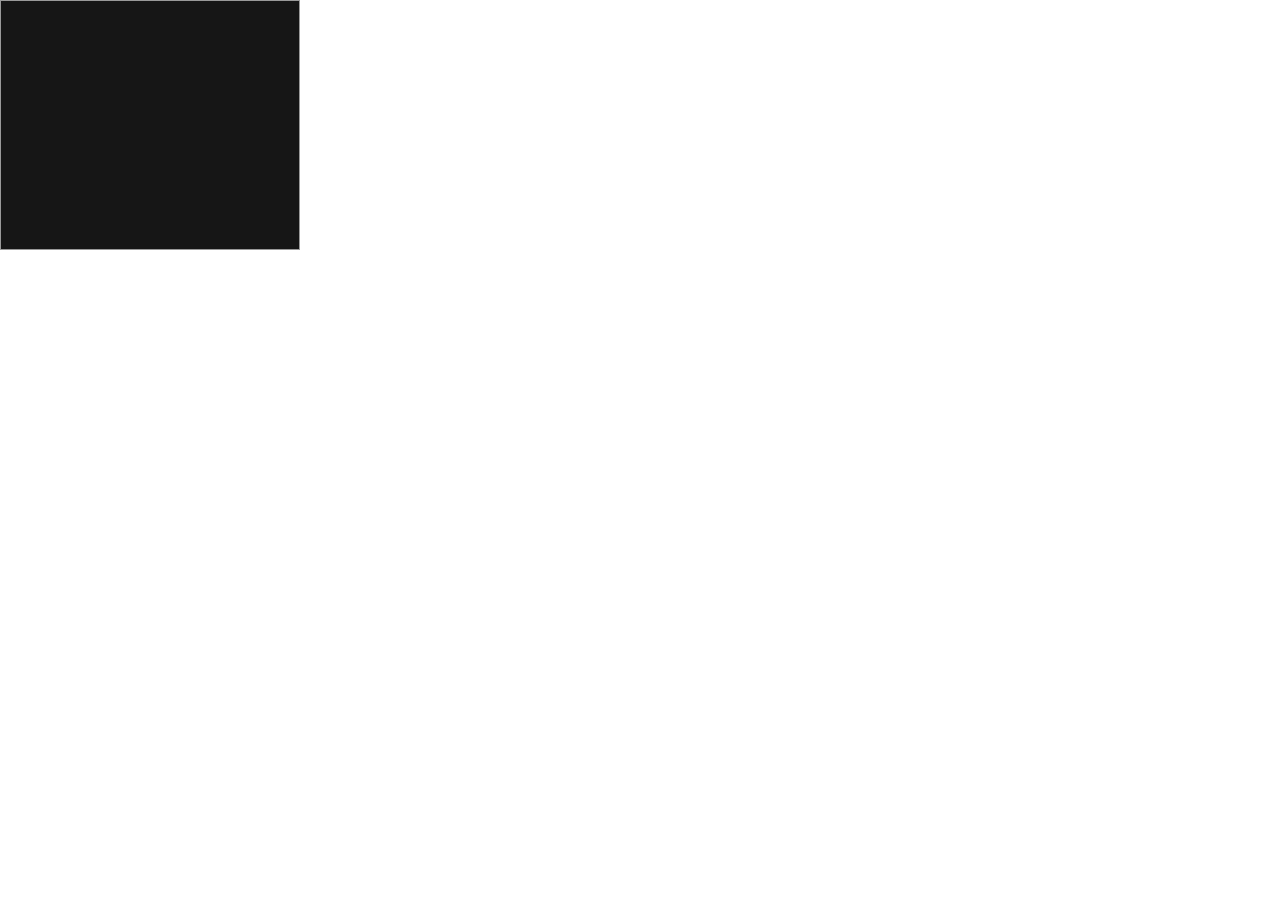
<file: 300x250/index.html>
<!DOCTYPE html>
<html lang="en">

<head>
    <meta charset="utf-8">
    <meta name="ad.size" content="width=300,height=250">
    <meta name="viewport" content="width=device-width, initial-scale=1">
    <link rel="stylesheet" type="text/css" href="initial.css">
    <script src="https://s0.2mdn.net/ads/studio/Enabler.js"></script>
    <script async src="modernizr.js"></script>
    <script async src="SplitText.min.js"></script>
    <script async src="https://s0.2mdn.net/ads/studio/cached_libs/gsap_3.1.0_min.js"></script>
    <title>Unicef Thank you Refresh Version1 300x250</title>
</head>

<body>
    <div id="wrapper">

        <div id="images"></div>

        <div id="text">
            <div id="textTop"><span class="blue">With your help,</span></div>

            <div class="headline">in 2019 UNICEF provided<br>education services to <br>17 million out-of-school<br>children.</div>

            <div class="headline">UNICEF treated more <br>than 4 million children for<br> severe acute malnutrition in <br>humanitarian emergencies.</div>

            <div class="headline">in 2019 UNICEF and <br>partners reached almost <br>half of the world’s with lifesaving <br>vaccinations.</div>

            <div class="headline last"><span class="blue lastBlue">Thank you</span><br><span class="lastTxt">for everything you've done<br>to help UNICEF make<br>children's lives better.</span></div>
        </div>

        <!-- Clickable -->
        <div id="bgexit" class="clickable"></div>

        <div id="logo" class="clickable">
            <svg xmlns="http://www.w3.org/2000/svg" xmlns:xlink="http://www.w3.org/1999/xlink" viewBox="0 0 145 145">
                <circle cx="72.3" cy="72.3" r="72.3" fill="#00AEEF"/>

                <g fill="#FFF">
                  <path d="M115.8 57.7c-6.1 0-11.1 5-11.1 11.1s5 11.1 11.1 11.1 11.1-5 11.1-11.1c.1-6.1-4.9-11.1-11.1-11.1zm8.7 4.9c-.6.4-1.2.7-1.8 1-.4-.7-.8-1.4-1.3-2.1.5-.3.9-.6 1.3-.9.7.6 1.3 1.3 1.8 2zm-4.7-3.7c.9.4 1.7.8 2.5 1.4l-1.2.9c-.5-.6-1.2-1.2-1.8-1.7.2-.2.4-.4.5-.6zm.9 2.5c-.6.3-1.2.6-1.9.8l-.9-1.8c.4-.2.7-.4 1-.6.7.5 1.3 1 1.8 1.6zm-1.3-2.7l-.5.5c-.6-.4-1.2-.7-1.9-1 .8.1 1.6.3 2.4.5zm-.9.8c-.3.2-.6.3-.9.5-.3-.5-.7-1-1.1-1.5.8.3 1.4.6 2 1zm-2.4-.9c.4.5.8 1 1.1 1.6-.4.1-.8.2-1.1.2v-1.8zm0 2.2c.5 0 .9-.1 1.4-.3l.9 1.8c-.8.2-1.5.3-2.3.3v-1.8zm-.5-2.2v1.8c-.4 0-.8-.1-1.1-.2.3-.6.7-1.1 1.1-1.6zM114 60c-.3-.1-.6-.3-.9-.5.6-.4 1.2-.7 1.9-1-.3.5-.6 1-1 1.5zm.7-1.8c-.7.3-1.3.6-1.9 1l-.5-.5c.8-.2 1.6-.4 2.4-.5zm7.6 19.1c-1.5-.8-1.5-1.9-1.4-2.4.1-.4.4-.2.6-.2 1 0 2-.3 3.3-1.6 1.4-1.5 1.9-4.7-.3-6.8-2.4-2.3-4.9-1.9-6.5.2-.3.4-1.1.7-1.8.7-1 0-.4.8-.4.9 0 .2-.2.3-.2.3-.4-.1-.2.4-.2.6 0 .2-.1.2-.2.2-.4 0-.3.4-.3.5 0 .1 0 .3-.2.4-.1.1-.3.4-.3.7 0 .5.4.8 1.2 1.3.7.5.8 1 .8 1.4 0 .4 0 1 .2 1.4.2.5.2 1.3-.8 1.4-1.2 0-3.4 1-3.6 1.1a6 6 0 01-2.3.2c-.4-.3-.7-.6-1.1-.9-.1-.5.1-1 .4-1.4.4.4 1 .4 1.4.4.3 0 2-.2 2.2-.3.2-.1.3-.1.5 0 .6.2 1.5.3 1.9-.9.4-1.2-.5-.9-.6-.8-.1.1-.3 0-.2-.1.2-.3-.1-.3-.2-.3-.3 0-.8.3-.9.5-.1.1-.3.1-.3.1-.5-.2-1.8.1-2.2-.6 0-.2-.3-3.2-.5-3.7 0-.1-.1-.3.1-.5.3-.5 1.3 0 1.8 0 .6 0 .7-.3.9-.5.2-.2.3-.1.4-.1.1-.1 0-.2 0-.3 0-.1.1 0 .2-.1s0-.3 0-.4c.2-.2.6 0 .3-.6-.1-.3.1-.7.2-.9.3-.4 1.4-2-.6-3.7-1.9-1.6-3.9-1.5-5.1-.1-1.3 1.4-.6 3.4-.5 3.9.1.5-.2 1-.7 1.2-.3.2-1.1.7-1.7 1.2.1-4.3 2.7-8.1 6.7-9.7l.6.6c-.4.3-1.4 1.2-1.4 1.2s.1 0 .3.1c.1 0 .3.1.3.1l1.3-1c.3.2.7.4 1 .6-.2.3-.7 1.2-.7 1.2s.1.1.2.1c.1.1.2.1.2.1s.5-1 .7-1.3c.4.1.9.2 1.4.3v1.8c-.3 0-.9 0-1.2-.1h-.2l.1.1c.1.1.1.2.2.3h1v3.3h.5v-.8c.7 0 1.2-.1 1.9-.1l.6-.5h-.3c-.7.1-1.4.1-1.9.2h-.3v-2.1c.8 0 1.7-.1 2.5-.3.2.5.6 1.9.6 1.9l.4-.1s-.4-1.3-.6-1.9c.7-.2 1.4-.5 2-.8.5.6 1 1.3 1.3 2-.3.2-.9.4-.9.4.5.1.8.2.8.2s.2-.1.3-.1c0 .1.1.3.1.3l.6.3-.1-.2s-.2-.5-.2-.6c.6-.3 1.3-.7 1.9-1.1 1.1 1.7 1.7 3.7 1.7 5.8-.5 3.4-2.2 6.4-4.7 8.4zM103.7 60.6l-.2.2c-.7.6-2.1 2.1-1.9 3.8v.1l.1.3.2-.2c.9-.8 1.6-2.3 1.9-3.9l.1-.5-.2.2zM100.7 63.5l-.1.2c-.1.3-.3.9-.4 1.6-.1 1.1-.1 2.7.9 3.8l.1.1.1.1.1-.7c.2-1.3-.1-3.9-.5-5.1l-.2-.4v.4zM99.6 68v.2c-.1 1.1 0 3.9 2.2 5.4l.3.2v-.3c0-1.1-1.3-4.2-2.2-5.3l-.3-.3v.1zM100 73v.2c.3 1.6 1.8 4.2 4.2 4.9l.3.1-.1-.3c-.4-1.2-2.7-4-4.1-4.9l-.3-.2v.2zM104.6 63l-.2.1c-1.7 1.1-2.6 2.3-2.5 3.9v.4l.3-.2c.9-.8 2.1-2.8 2.5-3.9l.1-.4-.2.1zM103.6 66.5l-.1.1c-.4.4-1.9 2-1.8 3.8 0 .3.1.6.2.9l.1.3.2-.3c.7-1 1.6-3.5 1.6-4.7v-.4l-.2.3zM103.7 69.8l-.1.1c-.7 1.1-1.1 2.2-1.1 3.2 0 .8.3 1.5.7 2.1l.2.2.1-.2c.3-.6.6-2.5.5-4 0-.5-.1-1-.2-1.3l-.1-.3v.2zM104.5 73.3v.2c-.2.7-.3 1.4-.3 2 0 1.5.7 2.6 1.9 3.4l.2.1v-.3-.2c0-1.2-.9-4.2-1.6-5.1l-.2-.3v.2zM102.1 78l.1.2c.9 1.6 2.5 3.6 5.5 3.1h.2l-.1-.2c-.6-.8-4.2-2.9-5.4-3.1l-.3-.1v.1zm.2-.1zM106.5 82l-.5.1.4.2c1.9.8 4.3 1 5.6.5.5-.2.8-.5 1.2-.8 2.4.3 4.7 2.3 6 3.9l.1.1h.1c.1-.1.4-.2.5-.3l.1-.1-.1-.1c-1.4-1.8-3.5-2.9-3.6-3-1.9-1-5.3-1.8-9.8-.5z"/>
                  <path d="M106.6 76.9v.2c.3 1.8 1 4.1 4 3.9h.2v-.2c-.2-.8-3-3.2-3.9-3.8l-.3-.1z"/>
                    <path d="M127.8 60.5l.1.5c.3 1.6 1 3 1.9 3.9l.2.1.1-.3v-.1c.2-1.7-1.3-3.2-1.9-3.8l-.2-.2-.2-.1zM131 63.3l-.2.4c-.5 1.2-.7 3.8-.5 5.1l.1.7.1-.1.1-.1c1-1.2 1-2.7.8-3.8-.1-.8-.3-1.4-.4-1.6l-.1-.2.1-.4zM132.1 67.8l-.3.3c-.9 1.1-2.1 4.3-2.2 5.3v.3l.3-.2c2.2-1.5 2.3-4.2 2.2-5.4V67.8zM131.8 72.8l-.3.2c-1.4.9-3.7 3.7-4.1 4.9l-.1.3.3-.1c2.3-.7 3.8-3.3 4.2-4.9v-.4zM127 62.9l.1.4c.3 1.1 1.5 3.1 2.4 3.9l.2.2V67c.1-1.6-.7-2.9-2.4-4l-.2-.1h-.1zM127.9 66.4v.4c0 1.2.9 3.7 1.6 4.7l.2.3.1-.3c.1-.3.2-.6.2-.9.1-1.9-1.3-3.4-1.8-3.8l-.1-.1-.2-.3zM127.9 69.6l-.1.3c-.1.3-.1.7-.2 1.3 0 1.5.2 3.4.5 4l.1.2.2-.2c.5-.7.7-1.4.7-2.1 0-1-.3-2.1-1.1-3.2l-.1-.1v-.2zM127.1 73.2l-.2.3c-.7.9-1.6 3.9-1.6 5.1v.5l.2-.1a3.9 3.9 0 001.9-3.4c0-.6-.1-1.3-.3-2v-.4zM129.7 77.8l-.3.1c-1.3.2-4.9 2.2-5.4 3.1l-.1.2h.2c3 .5 4.6-1.5 5.5-3.1l.1-.2v-.1zm-.3.1zM115.4 82.4c-.1 0-2.2 1.2-3.6 3l-.1.1.1.1c.1.1.3.3.5.3h.1l.1-.1c1.3-1.6 3.6-3.6 6-3.9.4.4.7.7 1.2.8 1.4.5 3.7.2 5.6-.5l.4-.2-.5-.1c-4.5-1.2-7.9-.4-9.8.5zM125.1 76.8l-.3.1c-1 .7-3.7 3-3.9 3.8v.2h.2c3 .3 3.7-2.1 4-3.9v-.2z"/>

                    <path d="M48.3 58.5h3.8V62h-3.8v-3.5zm.3 24.2V65.9h3.2v16.9h-3.2zM24.5 65.9h3.2v16.9h-3.1v-2.5h-.1c-1.3 2.1-3.4 3-5.8 3-3.5 0-5.5-2.7-5.5-6.1V65.9h3.2v10c0 2.9.7 5.1 3.7 5.1 1.3 0 3.1-.7 3.8-2.4.6-1.6.6-3.6.6-4v-8.7zM34.1 68.4c1.1-2.1 3.5-3 5.2-3 1.2 0 6.4.3 6.4 5.7v11.7h-3.2V72.1c0-2.8-1.2-4.3-3.9-4.3 0 0-1.7-.1-3.1 1.2-.5.5-1.3 1.2-1.3 4.5v9.2H31V65.9h3.1v2.5zM65.1 71.3c-.2-2.1-1.2-3.6-3.4-3.6-3 0-4.2 2.6-4.2 6.6 0 3.9 1.2 6.6 4.2 6.6 2.1 0 3.4-1.4 3.6-3.8h3.2c-.3 3.8-3.1 6.1-6.8 6.1-5.4 0-7.5-3.8-7.5-8.7 0-4.9 2.5-9 7.8-9 3.5 0 6.2 2.2 6.4 5.9h-3.3zM73.2 74.9c-.2 2.9 1 6 4.2 6 2.5 0 3.7-1 4.1-3.4h3.3c-.5 3.8-3.4 5.7-7.4 5.7-5.4 0-7.5-3.8-7.5-8.7 0-4.9 2.5-9 7.8-9 5 .1 7.4 3.3 7.4 7.9V75H73.2zm8.5-2.2c.1-2.8-1.2-5-4.3-5-2.6 0-4.2 2.2-4.2 5h8.5zM88.6 82.7V68.1h-2.9v-2.2h2.9v-3.6c.1-3.7 2.9-4.6 5.2-4.6.8 0 1.5.2 2.3.3v2.6c-.5 0-1.1-.1-1.6-.1-1.8 0-2.8.5-2.7 2.3v3.1h3.9v2.2h-3.9v14.6h-3.2z"/>
                  <path d="M68.2 95.9c0 3-1.5 4.8-4.7 4.8s-4.7-1.8-4.7-4.8v-7h1.6v7.4c0 2 1.2 3.1 3.1 3.1 1.8 0 3-1.1 3.1-3.1v-7.4h1.6v7zM72.5 97.1c0 1.6 1 2.2 2.5 2.2 1.3 0 2.9-.4 2.9-2 0-1.1-.9-1.6-1.9-1.8-1.9-.4-5.1-.8-5.1-3.4 0-2.5 2.3-3.4 4.5-3.4 2 0 3.9.9 3.9 3.1h-1.7c-.1-1.3-1.2-1.7-2.3-1.7-1.1 0-2.7.4-2.7 1.8 0 1.3.9 1.4 1.9 1.7 2.1.7 5 .7 5 3.6 0 2.6-2.4 3.6-4.7 3.6-2.4 0-4.2-1-4.1-3.6h1.8zM80.9 100.5l4.9-11.6h1.7l4.7 11.6h-1.7l-1.3-3h-5.4l-1.3 3h-1.6zm3.5-4.4h4.3l-2.1-5.6-2.2 5.6z"/>
                </g>
              </svg>
        </div>

        <div id="cta" class="clickable"><div id="ctaInner">DONATE NOW</div></div>

        <div id="wrect"></div>
        <div id="border"></div>
    </div>
    <script src="initial.js"></script>
</body>

</html>
</file>
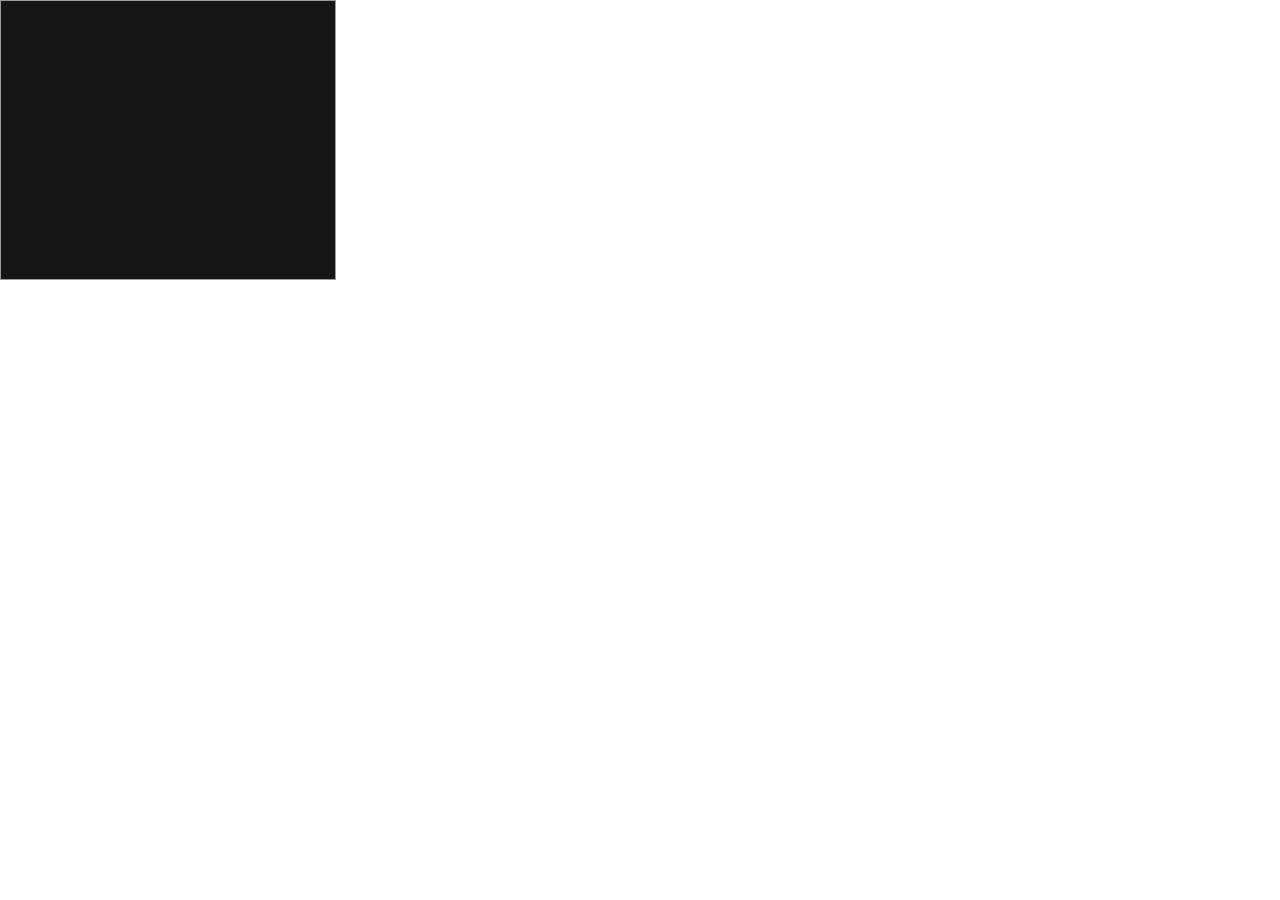
<file: 336x280/index.html>
<!DOCTYPE html>
<html lang="en">

<head>
    <meta charset="utf-8">
    <meta name="ad.size" content="width=336,height=280">
    <meta name="viewport" content="width=device-width, initial-scale=1">
    <link rel="stylesheet" type="text/css" href="initial.css">
    <script src="https://s0.2mdn.net/ads/studio/Enabler.js"></script>
    <script async src="modernizr.js"></script>
    <script async src="SplitText.min.js"></script>
    <script async src="https://s0.2mdn.net/ads/studio/cached_libs/gsap_3.1.0_min.js"></script>
    <title>Fight injustice. Save lives. 336x280</title>
</head>

<body>
    <div id="wrapper">

        <div id="images"></div>

        <div id="text">
            <div id="textTop"><span class="white">Fight injustice.</span><span class="yelow"> Save lives.</span></div>
            <div class="headline">Join our fight and learn <br>more about how we’re <br>working to #StopCOVID</div>
        </div>

        <!-- Clickable -->
        <div id="bgexit" class="clickable"></div>

        <div id="logo" class="clickable">
           <img src="logo.svg" alt="logo">
        </div>

        <div id="cta" class="clickable"><div id="ctaInner">sign up</div><div class="icon"><img src="icon.svg" alt="icon"></div></div>

        <div id="wrect"></div>
        <div id="border"></div>
    </div>
    <script src="initial.js"></script>
</body>

</html>
</file>
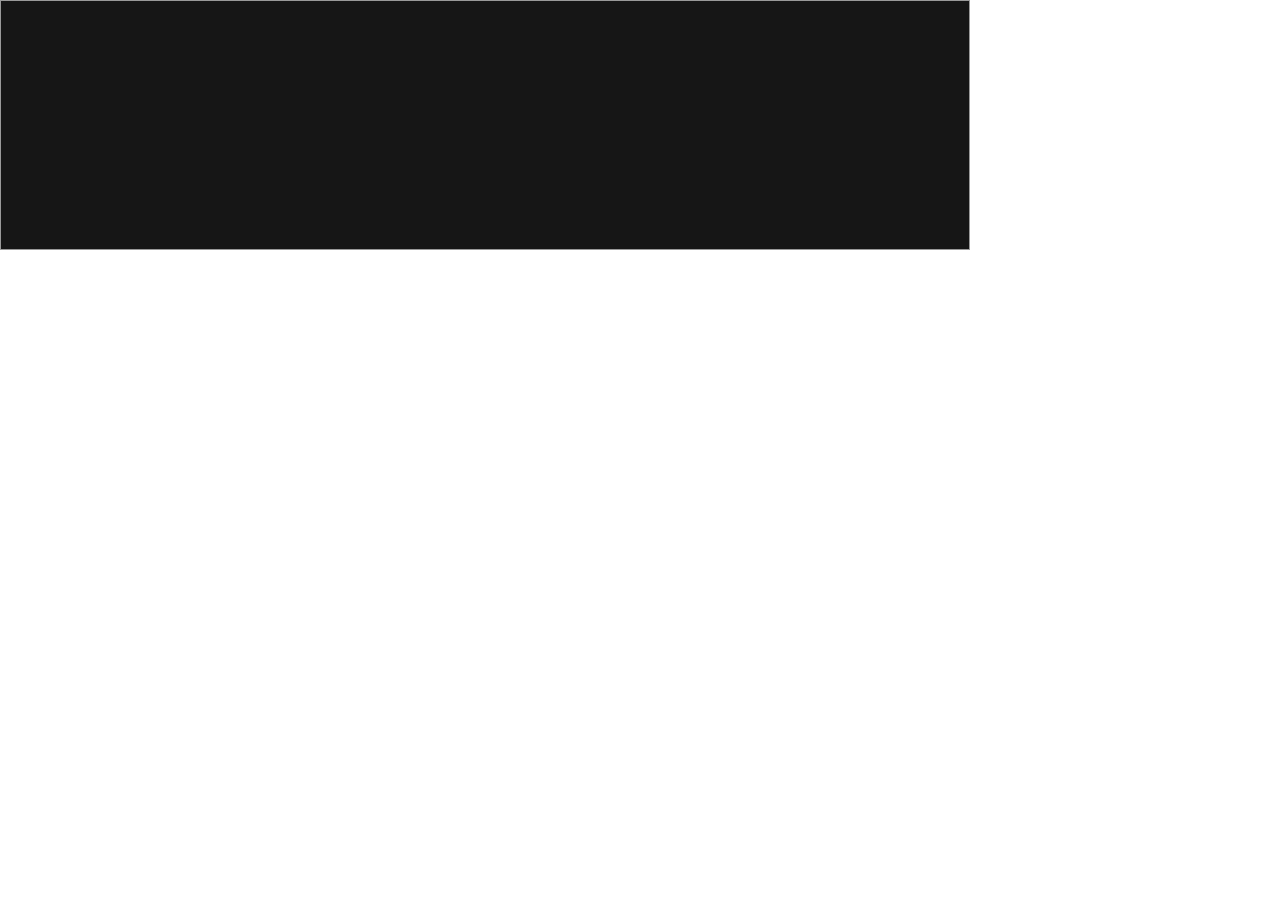
<file: 970x250/index.html>
<!DOCTYPE html>
<html lang="en">

<head>
    <meta charset="utf-8">
    <meta name="ad.size" content="width=970,height=250">
    <meta name="viewport" content="width=device-width, initial-scale=1">
    <link rel="stylesheet" type="text/css" href="initial.css">
    <script src="https://s0.2mdn.net/ads/studio/Enabler.js"></script>
    <script async src="modernizr.js"></script>
    <script async src="SplitText.min.js"></script>
    <script async src="https://s0.2mdn.net/ads/studio/cached_libs/gsap_3.1.0_min.js"></script>
    <title>Unicef Thank you Refresh Version1 970x250</title>
</head>

<body>
    <div id="wrapper">

        <div id="images"></div>

        <div id="text">
            <div id="textTop"><span class="blue">With your help,</span></div>

            <div class="headline">in 2019 UNICEF provided education services to <br>17 million out-of-school children.</div>

            <div class="headline">UNICEF treated more than 4 million children for<br> severe acute malnutrition in humanitarian emergencies.</div>

            <div class="headline">in 2019 UNICEF and partners reached almost <br>half of the world’s with lifesaving vaccinations.</div>

            <div class="headline last"><span class="blue lastBlue">Thank you</span><br><span class="lastTxt">for everything you've done<br>to help UNICEF make children's lives better.</span></div>
        </div>

        <!-- Clickable -->
        <div id="bgexit" class="clickable"></div>

        <div id="logo" class="clickable">
            <svg xmlns="http://www.w3.org/2000/svg" xmlns:xlink="http://www.w3.org/1999/xlink" viewBox="0 0 145 145">
                <circle cx="72.3" cy="72.3" r="72.3" fill="#00AEEF"/>

                <g fill="#FFF">
                  <path d="M115.8 57.7c-6.1 0-11.1 5-11.1 11.1s5 11.1 11.1 11.1 11.1-5 11.1-11.1c.1-6.1-4.9-11.1-11.1-11.1zm8.7 4.9c-.6.4-1.2.7-1.8 1-.4-.7-.8-1.4-1.3-2.1.5-.3.9-.6 1.3-.9.7.6 1.3 1.3 1.8 2zm-4.7-3.7c.9.4 1.7.8 2.5 1.4l-1.2.9c-.5-.6-1.2-1.2-1.8-1.7.2-.2.4-.4.5-.6zm.9 2.5c-.6.3-1.2.6-1.9.8l-.9-1.8c.4-.2.7-.4 1-.6.7.5 1.3 1 1.8 1.6zm-1.3-2.7l-.5.5c-.6-.4-1.2-.7-1.9-1 .8.1 1.6.3 2.4.5zm-.9.8c-.3.2-.6.3-.9.5-.3-.5-.7-1-1.1-1.5.8.3 1.4.6 2 1zm-2.4-.9c.4.5.8 1 1.1 1.6-.4.1-.8.2-1.1.2v-1.8zm0 2.2c.5 0 .9-.1 1.4-.3l.9 1.8c-.8.2-1.5.3-2.3.3v-1.8zm-.5-2.2v1.8c-.4 0-.8-.1-1.1-.2.3-.6.7-1.1 1.1-1.6zM114 60c-.3-.1-.6-.3-.9-.5.6-.4 1.2-.7 1.9-1-.3.5-.6 1-1 1.5zm.7-1.8c-.7.3-1.3.6-1.9 1l-.5-.5c.8-.2 1.6-.4 2.4-.5zm7.6 19.1c-1.5-.8-1.5-1.9-1.4-2.4.1-.4.4-.2.6-.2 1 0 2-.3 3.3-1.6 1.4-1.5 1.9-4.7-.3-6.8-2.4-2.3-4.9-1.9-6.5.2-.3.4-1.1.7-1.8.7-1 0-.4.8-.4.9 0 .2-.2.3-.2.3-.4-.1-.2.4-.2.6 0 .2-.1.2-.2.2-.4 0-.3.4-.3.5 0 .1 0 .3-.2.4-.1.1-.3.4-.3.7 0 .5.4.8 1.2 1.3.7.5.8 1 .8 1.4 0 .4 0 1 .2 1.4.2.5.2 1.3-.8 1.4-1.2 0-3.4 1-3.6 1.1a6 6 0 01-2.3.2c-.4-.3-.7-.6-1.1-.9-.1-.5.1-1 .4-1.4.4.4 1 .4 1.4.4.3 0 2-.2 2.2-.3.2-.1.3-.1.5 0 .6.2 1.5.3 1.9-.9.4-1.2-.5-.9-.6-.8-.1.1-.3 0-.2-.1.2-.3-.1-.3-.2-.3-.3 0-.8.3-.9.5-.1.1-.3.1-.3.1-.5-.2-1.8.1-2.2-.6 0-.2-.3-3.2-.5-3.7 0-.1-.1-.3.1-.5.3-.5 1.3 0 1.8 0 .6 0 .7-.3.9-.5.2-.2.3-.1.4-.1.1-.1 0-.2 0-.3 0-.1.1 0 .2-.1s0-.3 0-.4c.2-.2.6 0 .3-.6-.1-.3.1-.7.2-.9.3-.4 1.4-2-.6-3.7-1.9-1.6-3.9-1.5-5.1-.1-1.3 1.4-.6 3.4-.5 3.9.1.5-.2 1-.7 1.2-.3.2-1.1.7-1.7 1.2.1-4.3 2.7-8.1 6.7-9.7l.6.6c-.4.3-1.4 1.2-1.4 1.2s.1 0 .3.1c.1 0 .3.1.3.1l1.3-1c.3.2.7.4 1 .6-.2.3-.7 1.2-.7 1.2s.1.1.2.1c.1.1.2.1.2.1s.5-1 .7-1.3c.4.1.9.2 1.4.3v1.8c-.3 0-.9 0-1.2-.1h-.2l.1.1c.1.1.1.2.2.3h1v3.3h.5v-.8c.7 0 1.2-.1 1.9-.1l.6-.5h-.3c-.7.1-1.4.1-1.9.2h-.3v-2.1c.8 0 1.7-.1 2.5-.3.2.5.6 1.9.6 1.9l.4-.1s-.4-1.3-.6-1.9c.7-.2 1.4-.5 2-.8.5.6 1 1.3 1.3 2-.3.2-.9.4-.9.4.5.1.8.2.8.2s.2-.1.3-.1c0 .1.1.3.1.3l.6.3-.1-.2s-.2-.5-.2-.6c.6-.3 1.3-.7 1.9-1.1 1.1 1.7 1.7 3.7 1.7 5.8-.5 3.4-2.2 6.4-4.7 8.4zM103.7 60.6l-.2.2c-.7.6-2.1 2.1-1.9 3.8v.1l.1.3.2-.2c.9-.8 1.6-2.3 1.9-3.9l.1-.5-.2.2zM100.7 63.5l-.1.2c-.1.3-.3.9-.4 1.6-.1 1.1-.1 2.7.9 3.8l.1.1.1.1.1-.7c.2-1.3-.1-3.9-.5-5.1l-.2-.4v.4zM99.6 68v.2c-.1 1.1 0 3.9 2.2 5.4l.3.2v-.3c0-1.1-1.3-4.2-2.2-5.3l-.3-.3v.1zM100 73v.2c.3 1.6 1.8 4.2 4.2 4.9l.3.1-.1-.3c-.4-1.2-2.7-4-4.1-4.9l-.3-.2v.2zM104.6 63l-.2.1c-1.7 1.1-2.6 2.3-2.5 3.9v.4l.3-.2c.9-.8 2.1-2.8 2.5-3.9l.1-.4-.2.1zM103.6 66.5l-.1.1c-.4.4-1.9 2-1.8 3.8 0 .3.1.6.2.9l.1.3.2-.3c.7-1 1.6-3.5 1.6-4.7v-.4l-.2.3zM103.7 69.8l-.1.1c-.7 1.1-1.1 2.2-1.1 3.2 0 .8.3 1.5.7 2.1l.2.2.1-.2c.3-.6.6-2.5.5-4 0-.5-.1-1-.2-1.3l-.1-.3v.2zM104.5 73.3v.2c-.2.7-.3 1.4-.3 2 0 1.5.7 2.6 1.9 3.4l.2.1v-.3-.2c0-1.2-.9-4.2-1.6-5.1l-.2-.3v.2zM102.1 78l.1.2c.9 1.6 2.5 3.6 5.5 3.1h.2l-.1-.2c-.6-.8-4.2-2.9-5.4-3.1l-.3-.1v.1zm.2-.1zM106.5 82l-.5.1.4.2c1.9.8 4.3 1 5.6.5.5-.2.8-.5 1.2-.8 2.4.3 4.7 2.3 6 3.9l.1.1h.1c.1-.1.4-.2.5-.3l.1-.1-.1-.1c-1.4-1.8-3.5-2.9-3.6-3-1.9-1-5.3-1.8-9.8-.5z"/>
                  <path d="M106.6 76.9v.2c.3 1.8 1 4.1 4 3.9h.2v-.2c-.2-.8-3-3.2-3.9-3.8l-.3-.1z"/>
                    <path d="M127.8 60.5l.1.5c.3 1.6 1 3 1.9 3.9l.2.1.1-.3v-.1c.2-1.7-1.3-3.2-1.9-3.8l-.2-.2-.2-.1zM131 63.3l-.2.4c-.5 1.2-.7 3.8-.5 5.1l.1.7.1-.1.1-.1c1-1.2 1-2.7.8-3.8-.1-.8-.3-1.4-.4-1.6l-.1-.2.1-.4zM132.1 67.8l-.3.3c-.9 1.1-2.1 4.3-2.2 5.3v.3l.3-.2c2.2-1.5 2.3-4.2 2.2-5.4V67.8zM131.8 72.8l-.3.2c-1.4.9-3.7 3.7-4.1 4.9l-.1.3.3-.1c2.3-.7 3.8-3.3 4.2-4.9v-.4zM127 62.9l.1.4c.3 1.1 1.5 3.1 2.4 3.9l.2.2V67c.1-1.6-.7-2.9-2.4-4l-.2-.1h-.1zM127.9 66.4v.4c0 1.2.9 3.7 1.6 4.7l.2.3.1-.3c.1-.3.2-.6.2-.9.1-1.9-1.3-3.4-1.8-3.8l-.1-.1-.2-.3zM127.9 69.6l-.1.3c-.1.3-.1.7-.2 1.3 0 1.5.2 3.4.5 4l.1.2.2-.2c.5-.7.7-1.4.7-2.1 0-1-.3-2.1-1.1-3.2l-.1-.1v-.2zM127.1 73.2l-.2.3c-.7.9-1.6 3.9-1.6 5.1v.5l.2-.1a3.9 3.9 0 001.9-3.4c0-.6-.1-1.3-.3-2v-.4zM129.7 77.8l-.3.1c-1.3.2-4.9 2.2-5.4 3.1l-.1.2h.2c3 .5 4.6-1.5 5.5-3.1l.1-.2v-.1zm-.3.1zM115.4 82.4c-.1 0-2.2 1.2-3.6 3l-.1.1.1.1c.1.1.3.3.5.3h.1l.1-.1c1.3-1.6 3.6-3.6 6-3.9.4.4.7.7 1.2.8 1.4.5 3.7.2 5.6-.5l.4-.2-.5-.1c-4.5-1.2-7.9-.4-9.8.5zM125.1 76.8l-.3.1c-1 .7-3.7 3-3.9 3.8v.2h.2c3 .3 3.7-2.1 4-3.9v-.2z"/>

                    <path d="M48.3 58.5h3.8V62h-3.8v-3.5zm.3 24.2V65.9h3.2v16.9h-3.2zM24.5 65.9h3.2v16.9h-3.1v-2.5h-.1c-1.3 2.1-3.4 3-5.8 3-3.5 0-5.5-2.7-5.5-6.1V65.9h3.2v10c0 2.9.7 5.1 3.7 5.1 1.3 0 3.1-.7 3.8-2.4.6-1.6.6-3.6.6-4v-8.7zM34.1 68.4c1.1-2.1 3.5-3 5.2-3 1.2 0 6.4.3 6.4 5.7v11.7h-3.2V72.1c0-2.8-1.2-4.3-3.9-4.3 0 0-1.7-.1-3.1 1.2-.5.5-1.3 1.2-1.3 4.5v9.2H31V65.9h3.1v2.5zM65.1 71.3c-.2-2.1-1.2-3.6-3.4-3.6-3 0-4.2 2.6-4.2 6.6 0 3.9 1.2 6.6 4.2 6.6 2.1 0 3.4-1.4 3.6-3.8h3.2c-.3 3.8-3.1 6.1-6.8 6.1-5.4 0-7.5-3.8-7.5-8.7 0-4.9 2.5-9 7.8-9 3.5 0 6.2 2.2 6.4 5.9h-3.3zM73.2 74.9c-.2 2.9 1 6 4.2 6 2.5 0 3.7-1 4.1-3.4h3.3c-.5 3.8-3.4 5.7-7.4 5.7-5.4 0-7.5-3.8-7.5-8.7 0-4.9 2.5-9 7.8-9 5 .1 7.4 3.3 7.4 7.9V75H73.2zm8.5-2.2c.1-2.8-1.2-5-4.3-5-2.6 0-4.2 2.2-4.2 5h8.5zM88.6 82.7V68.1h-2.9v-2.2h2.9v-3.6c.1-3.7 2.9-4.6 5.2-4.6.8 0 1.5.2 2.3.3v2.6c-.5 0-1.1-.1-1.6-.1-1.8 0-2.8.5-2.7 2.3v3.1h3.9v2.2h-3.9v14.6h-3.2z"/>
                  <path d="M68.2 95.9c0 3-1.5 4.8-4.7 4.8s-4.7-1.8-4.7-4.8v-7h1.6v7.4c0 2 1.2 3.1 3.1 3.1 1.8 0 3-1.1 3.1-3.1v-7.4h1.6v7zM72.5 97.1c0 1.6 1 2.2 2.5 2.2 1.3 0 2.9-.4 2.9-2 0-1.1-.9-1.6-1.9-1.8-1.9-.4-5.1-.8-5.1-3.4 0-2.5 2.3-3.4 4.5-3.4 2 0 3.9.9 3.9 3.1h-1.7c-.1-1.3-1.2-1.7-2.3-1.7-1.1 0-2.7.4-2.7 1.8 0 1.3.9 1.4 1.9 1.7 2.1.7 5 .7 5 3.6 0 2.6-2.4 3.6-4.7 3.6-2.4 0-4.2-1-4.1-3.6h1.8zM80.9 100.5l4.9-11.6h1.7l4.7 11.6h-1.7l-1.3-3h-5.4l-1.3 3h-1.6zm3.5-4.4h4.3l-2.1-5.6-2.2 5.6z"/>
                </g>
              </svg>
        </div>

        <div id="cta" class="clickable"><div id="ctaInner">DONATE NOW</div></div>

        <div id="wrect"></div>
        <div id="border"></div>
    </div>
    <script src="initial.js"></script>
</body>

</html>
</file>
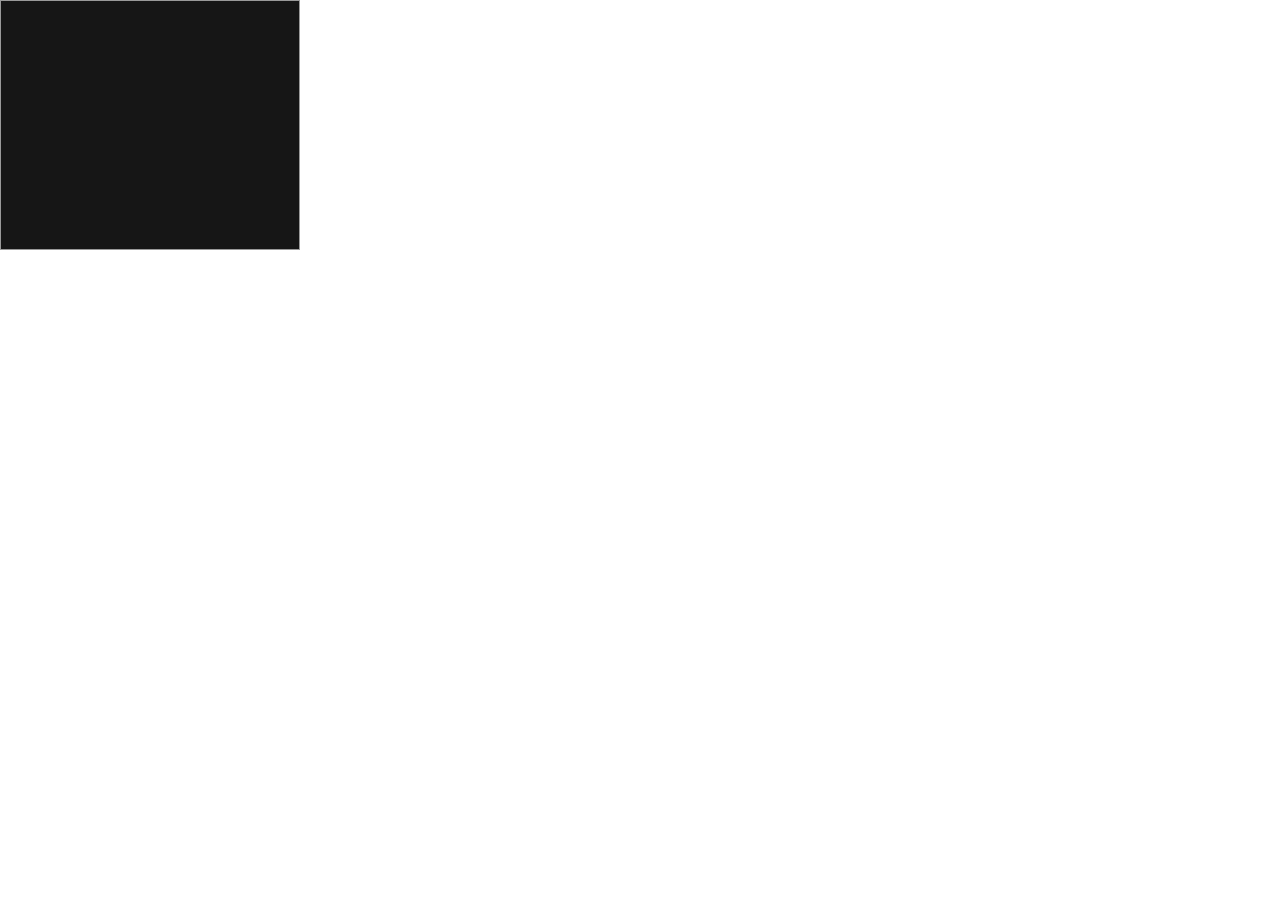
<file: fight injustice 300x250/index.html>
<!DOCTYPE html>
<html lang="en">

<head>
    <meta charset="utf-8">
    <meta name="ad.size" content="width=300,height=250">
    <meta name="viewport" content="width=device-width, initial-scale=1">
    <link rel="stylesheet" type="text/css" href="initial.css">
    <script src="https://s0.2mdn.net/ads/studio/Enabler.js"></script>
    <script async src="modernizr.js"></script>
    <script async src="SplitText.min.js"></script>
    <script async src="https://s0.2mdn.net/ads/studio/cached_libs/gsap_3.1.0_min.js"></script>
    <title>Fight injustice. Save lives. 300x250</title>
</head>

<body>
    <div id="wrapper">

        <div id="images"></div>

        <div id="text">
            <div id="textTop"><span class="white">Fight injustice.</span><span class="yelow"> Save lives.</span></div>
            <div class="headline">Join our fight and learn <br>more about how we’re <br>working to #StopCOVID</div>
        </div>

        <!-- Clickable -->
        <div id="bgexit" class="clickable"></div>

        <div id="logo" class="clickable">
           <img src="logo.svg" alt="logo">
        </div>

        <div id="cta" class="clickable"><div id="ctaInner">sign up</div><div class="icon"><img src="icon.svg" alt="icon"></div></div>

        <div id="wrect"></div>
        <div id="border"></div>
    </div>
    <script src="initial.js"></script>
</body>

</html>
</file>
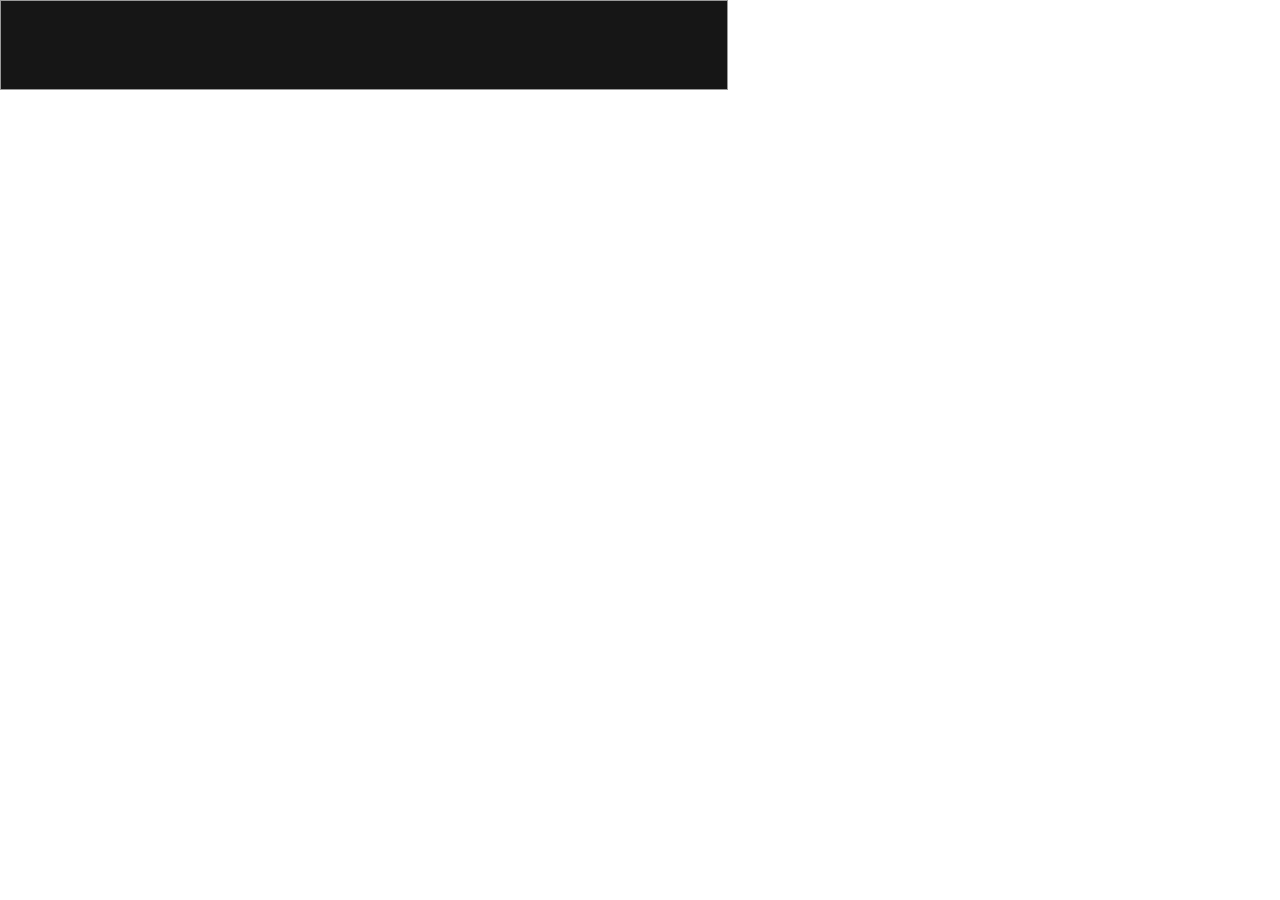
<file: fight injustice 728x90/index.html>
<!DOCTYPE html>
<html lang="en">

<head>
    <meta charset="utf-8">
    <meta name="ad.size" content="width=728,height=90">
    <meta name="viewport" content="width=device-width, initial-scale=1">
    <link rel="stylesheet" type="text/css" href="initial.css">
    <script src="https://s0.2mdn.net/ads/studio/Enabler.js"></script>
    <script async src="modernizr.js"></script>
    <script async src="SplitText.min.js"></script>
    <script async src="https://s0.2mdn.net/ads/studio/cached_libs/gsap_3.1.0_min.js"></script>
    <title>Fight injustice. Save lives. 728x90</title>
</head>

<body>
    <div id="wrapper">

        <div id="images"></div>

        <div id="text">
            <div id="textTop"><span class="white">Fight injustice.</span><span class="yelow"> Save lives.</span></div>
            <div class="headline">Join our fight and learn more about<br> how we’re working to #StopCOVID</div>
        </div>

        <!-- Clickable -->
        <div id="bgexit" class="clickable"></div>

        <div id="logo" class="clickable">
           <img src="logo.svg" alt="logo">
        </div>

        <div id="cta" class="clickable"><div id="ctaInner">sign up</div><div class="icon"><img src="icon.svg" alt="icon"></div></div>

        <div id="wrect"></div>
        <div id="border"></div>
    </div>
    <script src="initial.js"></script>
</body>

</html>
</file>
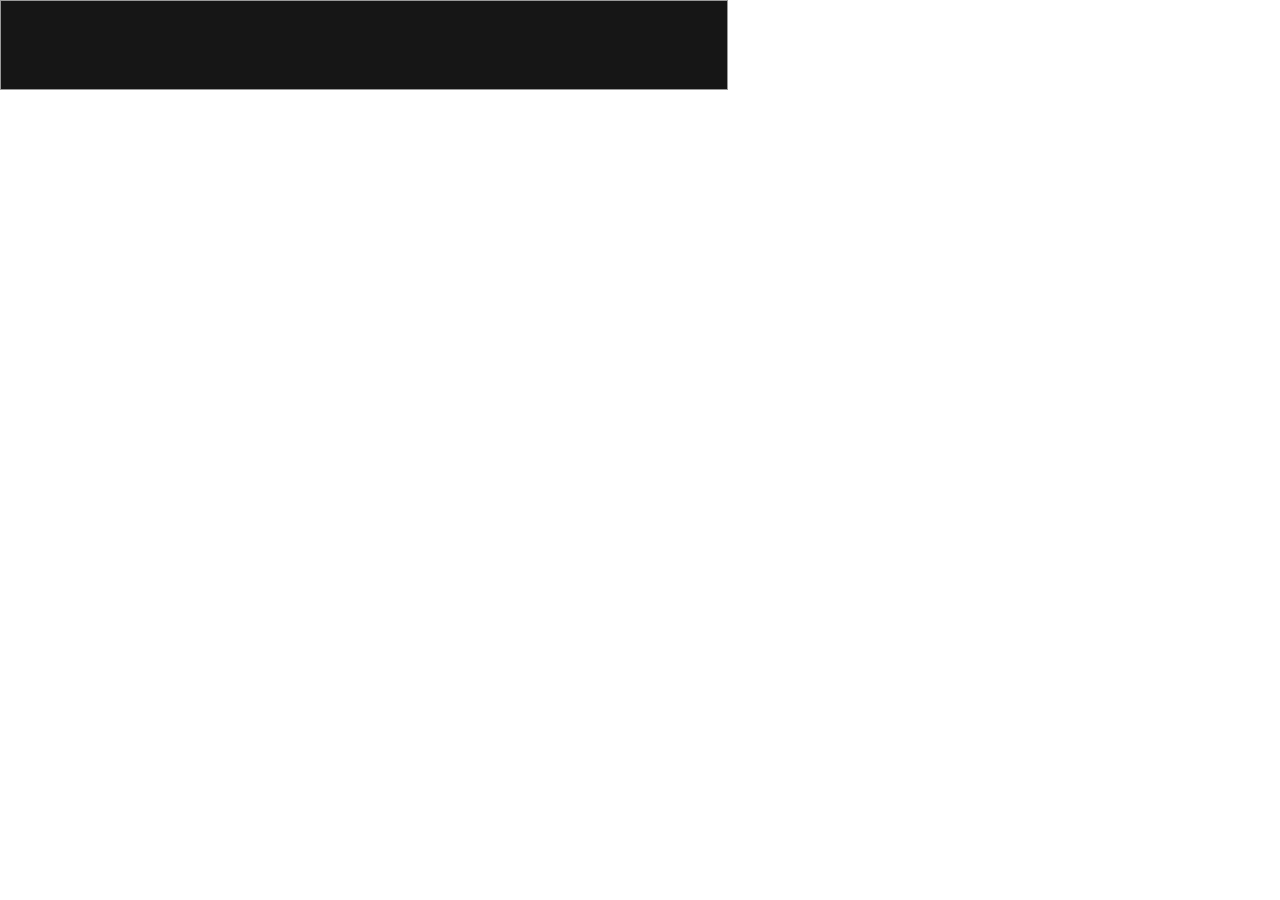
<file: fightInjustice-728x90/index.html>
<!DOCTYPE html>
<html lang="en">

<head>
    <meta charset="utf-8">
    <meta name="ad.size" content="width=728,height=90">
    <meta name="viewport" content="width=device-width, initial-scale=1">
    <link rel="stylesheet" type="text/css" href="initial.css">
    <script src="https://s0.2mdn.net/ads/studio/Enabler.js"></script>
    <script async src="modernizr.js"></script>
    <script async src="SplitText.min.js"></script>
    <script async src="https://s0.2mdn.net/ads/studio/cached_libs/gsap_3.1.0_min.js"></script>
    <title>Fight injustice. Save lives. 728x90</title>
</head>

<body>
    <div id="wrapper">

        <div id="images"></div>

        <div id="text">
            <div id="textTop"><span class="white">Fight injustice.</span><span class="yellow"> Save lives.</span></div>
            <div class="headline">Join our fight and learn more about<br> how we’re working to <span class="headline headline-marker">#StopCOVID</span></div>
        </div>

        <!-- Clickable -->
        <div id="bgexit" class="clickable"></div>

        <div id="logo" class="clickable">
           <img src="logo.svg" alt="logo">
        </div>

        <div id="cta" class="clickable"><div id="ctaInner">sign up</div><div class="icon"><img class="row" src="icon.svg" alt="icon"></div></div>

        <div id="wrect"></div>
        <div id="border"></div>
    </div>
    <script src="initial.js"></script>
</body>

</html>
</file>
<file: 300x250/initial.css>
@font-face {
    font-family: "DINNextSlabPro-Medium";
    src: url("DINNextSlabPro-Medium.woff2")  format("woff2");
}
/*************** MAIN ELEMENTS ***************/

body {
    margin:0;
    padding:0;
}

div {
    position:absolute;
}

#wrapper {
    display:block;
    top: 0;
    left: 0;
    width: 300px;
    height: 250px;
    background: #161616;
	overflow: hidden;
}

#wrect {
    width: inherit;
    height: inherit;
    background: #161616;
    pointer-events: none;
}

#border {
    border: 1px solid #9a9a9a;
    -webkit-box-sizing: border-box;
    box-sizing: border-box;
    width: inherit;
    height: inherit;
    pointer-events: none;
}

#bgexit {
    width: inherit;
    height: inherit;
    cursor: pointer;
}

/******************** LOGO ********************/

#logo {
    cursor: pointer;
    width: 60px;
    height: 60px;
    top: 15px;
    left: 15px;
}

/******************** BUTTON ********************/

#cta {
    width: 147px;
    height: 40px;
    bottom: 15px;
    left: 15px;
    cursor: pointer;
}
#ctaInner {
    width: 147px;
    height: 40px;
    bottom: 0;
    left: 0;
    line-height: 40px;
    text-align: center;
    font-family: 'Arial', sans-serif;
    font-size: 14px;
    text-transform: uppercase;
    font-weight: 600;
    cursor: pointer;
    border-radius: 10px;
    background: rgb(0, 174, 239);
    color: rgb(255, 255, 255);
    -webkit-transition: all 0.3s;
    transition: all 0.3s;
    -webkit-border-radius: 10px;
    -moz-border-radius: 10px;
    -ms-border-radius: 10px;
    -o-border-radius: 10px;
}

#ctaInner:hover {
    color: #00acec;
    background: #fff;;
}

/********************** TEXT **********************/

#text {
    left: 15px;
    top: 92px;
    width: inherit;
    height: inherit;
    font-family: "DINNextSlabPro-Medium", serif;
    font-size: 15px;
    line-height: 17px;
    color: #fff;
    font-weight: bold;
}

.headline {
    width: inherit;
    height: inherit;
    top: 27px;
}

#text div.last {
    top: 0;
    line-height: 18px;
}

.blue, #textTop {
    color: #00AEEF;
}

/********************** IMAGE **********************/

#images {
    width: inherit;
    height: inherit;
    top: 0;
    left: 0;
}

.img {
    width: inherit;
    height: inherit;
}
</file>
<file: 336x280/initial.css>
@font-face {
    font-family: "Whitney-Bold";
    src: url("fonts/Whitney-Bold.woff2")  format("woff2");
}

@font-face {
    font-family: "Whitney-Book";
    src: url("fonts/Whitney-Book.woff2")  format("woff2");
}
/*************** MAIN ELEMENTS ***************/

body {
    margin:0;
    padding:0;
}

div {
    position:absolute;
}

#wrapper {
    display:block;
    top: 0;
    left: 0;
    width: 336px;
    height: 280px;
    background: #161616;
	overflow: hidden;
}

#wrect {
    width: inherit;
    height: inherit;
    background: #161616;
    pointer-events: none;
}

#border {
    border: 1px solid #9a9a9a;
    -webkit-box-sizing: border-box;
    box-sizing: border-box;
    width: inherit;
    height: inherit;
    pointer-events: none;
}

#bgexit {
    width: inherit;
    height: inherit;
    cursor: pointer;
}

/******************** LOGO ********************/

#logo {
    cursor: pointer;
    width: 102px;
    height: 32px;
    top: 15px;
    right: 10px;
}

/******************** BUTTON ********************/

#cta {
    width: 96px;
    height: 26px;
    bottom: 42px;
    right: 22px;


}
#ctaInner {
    width: 80px;
    height: 26px;
    background-color: #ff9800;
    color: #282828;
    font-family: "Whitney-Bold", serif;
    text-transform: uppercase;
    font-size: 16px;
    line-height: 20px;
    cursor: pointer;
    border-top-left-radius: 5px;
    border-bottom-left-radius: 5px;
    display: flex;
    align-items: center;
    justify-content: center;
    transition: all 0.3s;
}

.icon {
    top: 0;
    right: 0;
    width: 16px;
    height: 26px;
    background-color: #ff6c00;
    border-top-right-radius: 5px;
    border-bottom-right-radius: 5px;
    display: flex;
    align-items: center;
    justify-content: center;
    cursor: pointer;
    transition: all 0.3s;
}

.icon:hover {
    background: #f98c3d;
}


#ctaInner:hover {
    color: #fff;
    background: #f98c3d;
}

/********************** TEXT **********************/

#text {
    left: 25px;
    top: 150px;
    width: inherit;
    height: inherit;
    font-family: "Whitney-Book", serif;
    font-size: 18px;
    line-height: 22px;
    color: #fff;
    font-weight: bold;
}

.headline {
    width: inherit;
    height: inherit;
    top: 40px;
}

#text div.last {
    top: 0;
    line-height: 18px;
}

.white, #textTop {
    font-family: "Whitney-Bold", serif;
    font-size: 26px;
    line-height: 26px;
}

.yelow {
    color: #ff9800;
}

/********************** IMAGE **********************/

#images {
    width: inherit;
    height: inherit;
    top: 0;
    left: 0;
}

.img {
    width: inherit;
    height: inherit;
}
</file>
<file: 970x250/initial.css>
@font-face {
    font-family: "DINNextSlabPro-Medium";
    src: url("DINNextSlabPro-Medium.woff2")  format("woff2");
}
/*************** MAIN ELEMENTS ***************/

body {
    margin:0;
    padding:0;
}

div {
    position:absolute;
}

#wrapper {
    display:block;
    top: 0;
    left: 0;
    width: 970px;
    height: 250px;
    background: #161616;
	overflow: hidden;
}

#wrect {
    width: inherit;
    height: inherit;
    background: #161616;
    pointer-events: none;
}

#border {
    border: 1px solid #9a9a9a;
    -webkit-box-sizing: border-box;
    box-sizing: border-box;
    width: inherit;
    height: inherit;
    pointer-events: none;
}

#bgexit {
    width: inherit;
    height: inherit;
    cursor: pointer;
}

/******************** LOGO ********************/

#logo {
    cursor: pointer;
    width: 66px;
    height: 66px;
    top: 15px;
    left: 15px;
}

/******************** BUTTON ********************/

#cta {
    width: 147px;
    height: 40px;
    bottom: 15px;
    left: 15px;
    cursor: pointer;
}
#ctaInner {
    width: 147px;
    height: 40px;
    bottom: 0;
    left: 0;
    line-height: 40px;
    text-align: center;
    font-family: 'Arial', sans-serif;
    font-size: 14px;
    text-transform: uppercase;
    font-weight: 600;
    cursor: pointer;
    border-radius: 10px;
    background: rgb(0, 174, 239);
    color: rgb(255, 255, 255);
    -webkit-transition: all 0.3s;
    transition: all 0.3s;
    -webkit-border-radius: 10px;
    -moz-border-radius: 10px;
    -ms-border-radius: 10px;
    -o-border-radius: 10px;
}

#ctaInner:hover {
    color: #00acec;
    background: #fff;;
}

/********************** TEXT **********************/

#text {
    left: 15px;
    top: 100px;
    width: inherit;
    height: inherit;
    font-family: "DINNextSlabPro-Medium", serif;
    font-size: 24px;
    line-height: 26px;
    color: #fff;
    font-weight: bold;
}

.headline {
    width: inherit;
    height: inherit;
    top: 27px;
}

#text div.last {
    top: 0;
    line-height: 28px;
}

.blue, #textTop {
    color: #00AEEF;
}

/********************** IMAGE **********************/

#images {
    width: inherit;
    height: inherit;
    top: 0;
    left: 0;
}

.img {
    width: inherit;
    height: inherit;
}
</file>
<file: fight injustice 300x250/initial.css>
@font-face {
    font-family: "Whitney-Bold";
    src: url("fonts/Whitney-Bold.woff2")  format("woff2");
}

@font-face {
    font-family: "Whitney-Book";
    src: url("fonts/Whitney-Book.woff2")  format("woff2");
}
/*************** MAIN ELEMENTS ***************/

body {
    margin:0;
    padding:0;
}

div {
    position:absolute;
}

#wrapper {
    display:block;
    top: 0;
    left: 0;
    width: 300px;
    height: 250px;
    background: #161616;
	overflow: hidden;
}

#wrect {
    width: inherit;
    height: inherit;
    background: #161616;
    pointer-events: none;
}

#border {
    border: 1px solid #9a9a9a;
    -webkit-box-sizing: border-box;
    box-sizing: border-box;
    width: inherit;
    height: inherit;
    pointer-events: none;
}

#bgexit {
    width: inherit;
    height: inherit;
    cursor: pointer;
}

/******************** LOGO ********************/

#logo {
    cursor: pointer;
    width: 106px;
    height: 36px;
    top: 15px;
    right: 10px;
}

/******************** BUTTON ********************/

#cta {
    width: 90px;
    height: 26px;
    bottom: 28px;
    right: 20px;


}
#ctaInner {
    width: 80px;
    height: 26px;
    background-color: #ff9800;
    color: #282828;
    font-family: "Whitney-Bold", serif;
    text-transform: uppercase;
    font-size: 16px;
    line-height: 20px;
    cursor: pointer;
    border-top-left-radius: 5px;
    border-bottom-left-radius: 5px;
    display: flex;
    align-items: center;
    justify-content: center;
    transition: all 0.3s;
}

.icon {
    top: 0;
    right: 0;
    width: 16px;
    height: 26px;
    background-color: #ff6c00;
    border-top-right-radius: 5px;
    border-bottom-right-radius: 5px;
    display: flex;
    align-items: center;
    justify-content: center;
    cursor: pointer;
    transition: all 0.3s;
}

.icon:hover {
    background: #f98c3d;
}


#ctaInner:hover {
    color: #fff;
    background: #f98c3d;
}

/********************** TEXT **********************/

#text {
    left: 25px;
    top: 148px;
    width: inherit;
    height: inherit;
    font-family: "Whitney-Book", serif;
    font-size: 15px;
    line-height: 18px;
    color: #fff;
    font-weight: bold;
}

.headline {
    width: inherit;
    height: inherit;
    top: 32px;
}

#text div.last {
    top: 0;
    line-height: 18px;
}

.white, #textTop {
    font-family: "Whitney-Bold", serif;
    font-size: 22px;
    line-height: 24px;
}

.yelow {
    color: #ff9800;
}

/********************** IMAGE **********************/

#images {
    width: inherit;
    height: inherit;
    top: 0;
    left: 0;
}

.img {
    width: inherit;
    height: inherit;
}
</file>
<file: fight injustice 728x90/initial.css>
@font-face {
    font-family: "Whitney-Bold";
    src: url("fonts/Whitney-Bold.woff2")  format("woff2");
}

@font-face {
    font-family: "Whitney-Book";
    src: url("fonts/Whitney-Book.woff2")  format("woff2");
}
/*************** MAIN ELEMENTS ***************/

body {
    margin:0;
    padding:0;
}

div {
    position:absolute;
}

#wrapper {
    display:block;
    top: 0;
    left: 0;
    width: 728px;
    height: 90px;
    background: #161616;
	overflow: hidden;
}

#wrect {
    width: inherit;
    height: inherit;
    background: #161616;
    pointer-events: none;
}

#border {
    border: 1px solid #9a9a9a;
    -webkit-box-sizing: border-box;
    box-sizing: border-box;
    width: inherit;
    height: inherit;
    pointer-events: none;
}

#bgexit {
    width: inherit;
    height: inherit;
    cursor: pointer;
}

/******************** LOGO ********************/

#logo {
    cursor: pointer;
    width: 91px;
    height: 29px;
    top: 10px;
    right: 32px;
}

/******************** BUTTON ********************/

#cta {
    width: 116px;
    height: 30px;
    bottom: 10px;
    right: 20px;


}
#ctaInner {
    width: 94px;
    height: 30px;
    background-color: #ff9800;
    color: #282828;
    font-family: "Whitney-Bold", serif;
    text-transform: uppercase;
    font-size: 16px;
    line-height: 20px;
    cursor: pointer;
    border-top-left-radius: 5px;
    border-bottom-left-radius: 5px;
    display: flex;
    align-items: center;
    justify-content: center;
    transition: all 0.3s;
}

.icon {
    top: 0;
    right: 0;
    width: 22px;
    height: 30px;
    background-color: #ff6c00;
    border-top-right-radius: 5px;
    border-bottom-right-radius: 5px;
    display: flex;
    align-items: center;
    justify-content: center;
    cursor: pointer;
    transition: all 0.3s;
}

.icon:hover {
    background: #f98c3d;
}


#ctaInner:hover {
    color: #fff;
    background: #f98c3d;
}

/********************** TEXT **********************/

#text {
    left: 325px;
    top: 14px;
    width: inherit;
    height: inherit;
    font-family: "Whitney-Book", serif;
    font-size: 16px;
    line-height: 20px;
    color: #fff;
    font-weight: bold;
}

.headline {
    width: inherit;
    height: inherit;
    top: 30px;
}

#text div.last {
    top: 0;
    line-height: 18px;
}

.white, #textTop {
    font-family: "Whitney-Bold", serif;
    font-size: 22px;
    line-height: 25px;
}

.yelow {
    color: #ff9800;
}

/********************** IMAGE **********************/

#images {
    width: inherit;
    height: inherit;
    top: 0;
    left: 0;
}

.img {
    width: inherit;
    height: inherit;
}
</file>
<file: fightInjustice-728x90/initial.css>
@font-face {
    font-family: "Whitney-Bold";
    src: url("fonts/Whitney-Bold.woff2")  format("woff2");
}

@font-face {
    font-family: "Whitney-Book";
    src: url("fonts/Whitney-Book.woff2")  format("woff2");
}
/*************** MAIN ELEMENTS ***************/

body {
    margin:0;
    padding:0;
}

div {
    position:absolute;
}

#wrapper {
    display:block;
    top: 0;
    left: 0;
    width: 728px;
    height: 90px;
    background: #161616;
	overflow: hidden;
}

#wrect {
    width: inherit;
    height: inherit;
    background: #161616;
    pointer-events: none;
}

#border {
    border: 1px solid #9a9a9a;
    -webkit-box-sizing: border-box;
    box-sizing: border-box;
    width: inherit;
    height: inherit;
    pointer-events: none;
}

#bgexit {
    width: inherit;
    height: inherit;
    cursor: pointer;
}

/******************** LOGO ********************/

#logo {
    cursor: pointer;
    width: 91px;
    height: 29px;
    top: 10px;
    right: 32px;
}

/******************** BUTTON ********************/

#cta {
    width: 116px;
    height: 30px;
    bottom: 10px;
    right: 20px;


}
#ctaInner {
    width: 94px;
    height: 30px;
    bottom: 0;
    left: 0;
    background-color: #ff9800;
    color: #282828;
    font-family: "Whitney-Bold", serif;
    text-transform: uppercase;
    font-size: 16px;
    line-height: 40px;
    cursor: pointer;
    border-radius: 5px 0 0 5px;
    -webkit-border-radius: 5px 0 0 5px;
    -moz-border-radius: 5px 0 0 5px;
    -ms-border-radius: 5px 0 0 5px;
    -o-border-radius: 5px 0 0 5px;
    text-align: center;
    -webkit-transition: all 0.3s;
    transition: all 0.3s;
}

.icon {
    top: 0;
    right: 0;
    width: 22px;
    height: 30px;
    background-color: #ff6c00;
    border-radius: 0 5px 5px 0;
    -webkit-border-radius: 0 5px 5px 0;
    -moz-border-radius: 0 5px 5px 0;
    -ms-border-radius: 0 5px 5px 0;
    -o-border-radius: 0 5px 5px 0;
    cursor: pointer;
    -webkit-transition: all 0.3s;
    transition: all 0.3s;
}

.icon:hover {
    background: #f98c3d;
}

.row {
    position: absolute;
    top: 10px;
    right: 8px;
    transition: right 0.3s;
    -webkit-transition: right 0.3s;
}

.row:hover {
   right: 6px;
}

#ctaInner:hover {
    color: #fff;
    background: #f98c3d;
}

/********************** TEXT **********************/

#text {
    left: 325px;
    top: 14px;
    width: inherit;
    height: inherit;
    font-family: "Whitney-Book", serif;
    font-size: 16px;
    line-height: 20px;
    color: #fff;
    font-weight: bold;
}

.headline {
    width: inherit;
    height: inherit;
    top: 30px;
}

#text div.last {
    top: 0;
    line-height: 18px;
}

.white, #textTop {
    font-family: "Whitney-Bold", serif;
    font-size: 22px;
    line-height: 25px;
}

.yellow {
    color: #ff9800;
}

/********************** IMAGE **********************/

#images {
    width: inherit;
    height: inherit;
    top: 0;
    left: 0;
}

.img {
    width: inherit;
    height: inherit;
}
</file>
